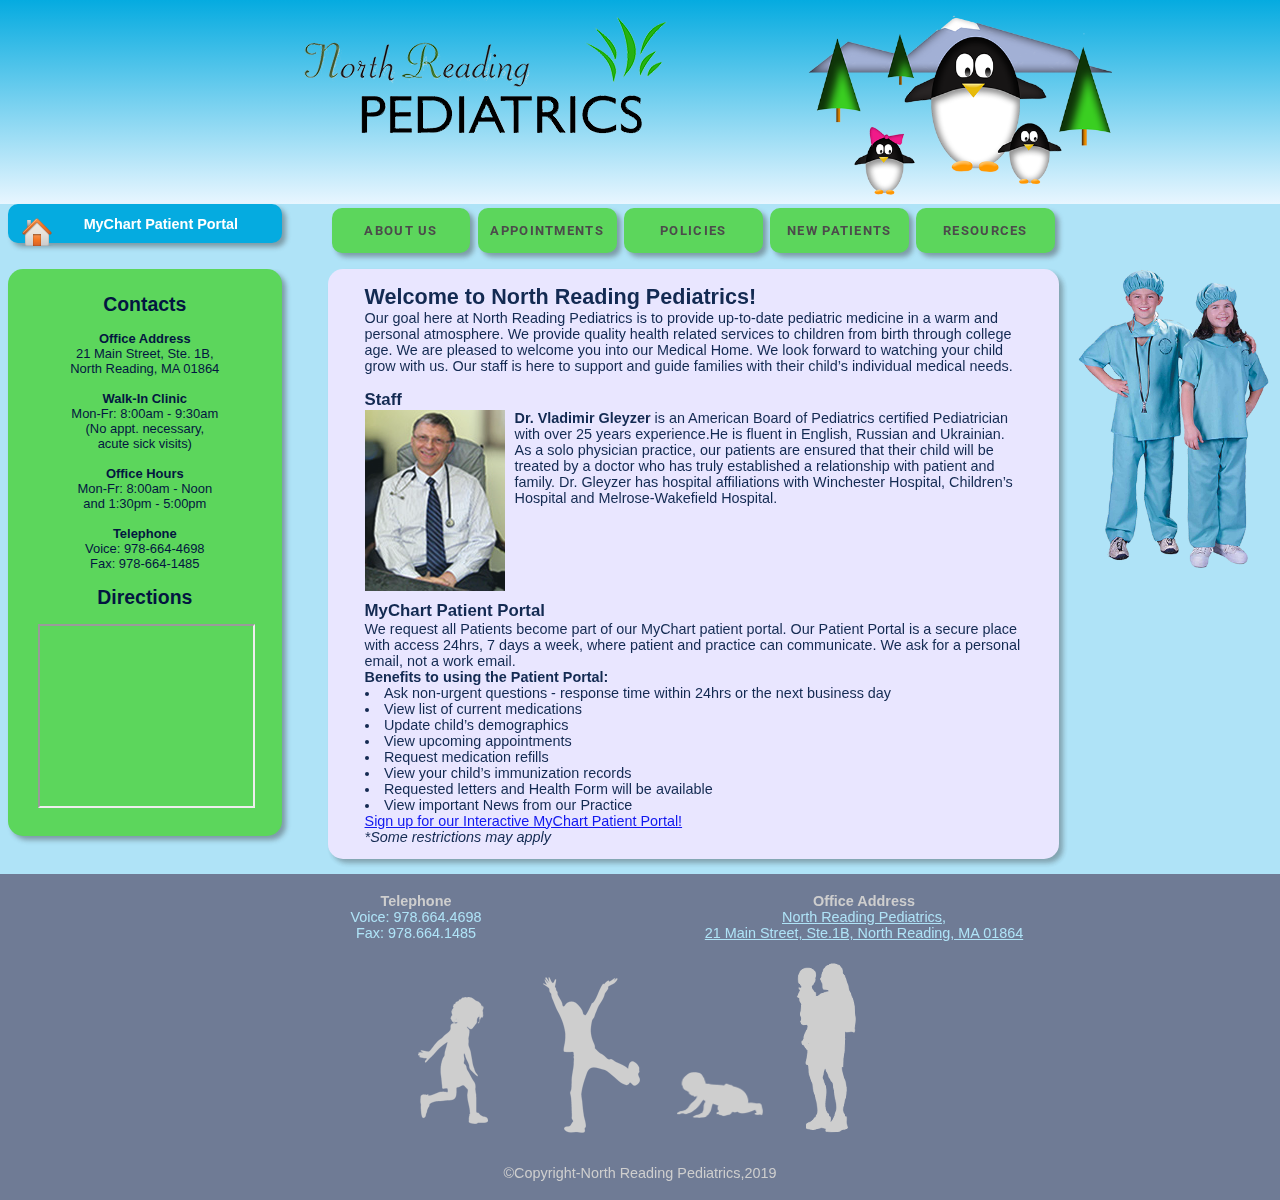
<file: PediatricsWebsite_v04.01.19/index.html>
<!DOCTYPE html>
<html>
<head>
	<meta charset="utf-8">
	<meta http-equiv="X-UA-Compatible" content="IE=edge">
	<title>Pediatrics</title>
	<meta name="viewport" content="width=device-width, initial-scale=1">
	<link rel="stylesheet" href="css/flexboxgrid.css">
	<link rel="stylesheet" href="css/style.css">
	<link rel="stylesheet" href="https://cdnjs.cloudflare.com/ajax/libs/font-awesome/4.7.0/css/font-awesome.min.css">
</head>
<body>
	<div class="container-fluid">
		<div class="row header center-xs">


			<div class="col-xs-12 col-sm-6 logo center-xs ">
				<a href="index.html">
					<img src="img/logo_new.png" alt="" class="resp-img">
				</a> <!-- при сливе на хост заменить ссылку на доменное имя сайта -->
			</div>

			<div class="col-xs-12 col-sm-3 pinguins center-xs start-sm">
				<img src="img/penguins.png" class="resp-img">
			</div>
		</div>
				
		<div class="row nav ">
		<div class=" col-xs-12 col-sm-3 col-md-3 col-lg-3 center-xs start-md" >
			<a target= "_blank" href="https://mychart.chppoc.org/nrp" class="patient-portal">
				MyChart Patient Portal
				<img src="img/diagram06.png" alt="">
			</a>
		</div>
		
        
			<!-- <a target= "_blank" href="https://mycw16.eclinicalweb.com/nrpe/jsp/100mp/login_otp.jsp" class="patient-portal-m">
				<img src="img/" alt="">
			</a> -->

			
			<nav class="col-xs-12 col-sm-9 col-md-7 navig center-xs">
				<ul>
					<li><a href="index.html" class="navig-a">About Us</a></li>
					<li><a href="appointments.html" class="navig-a">Appointments</a></li>
					<li><a href="policies.html" class="navig-a">Policies</a></li>
					<li><a href="newPatients.html" class="navig-a">New Patients</a></li>
					<li><a href="resources.html" class="navig-a">Resources</a></li>
				</ul>
			</nav>
			
		</div>
		<div class="row main">
			<div class="col-xs-12 col-sm-3 col-md-3 ">
				<div class="sidebar-info">
					<h2>Contacts</h2>
					<br>
					<p>
						<b>Office Address</b>
						<br>
						21 Main Street, Ste. 1B,
						<br>
						North Reading, MA  01864
						<br>
						<br>
						<b>Walk-In Clinic</b>
						<br>
						Mon-Fr: 8:00am - 9:30am
						<br>
						(No appt. necessary,<br> 
						acute sick visits)
						<br>								
					    <br>
						<b>Office Hours</b>
						<br>
						Mon-Fr: 8:00am - Noon
						<br>
						 and 1:30pm - 5:00pm
						<br>
						<br>
						<b>Telephone</b>
						<br>
						Voice: 978-664-4698
						<br>
						Fax: 978-664-1485
						<br>
						<br>				
					</p>
					<h2>Directions</h2>
						<br>	
					<iframe src="https://www.google.com/maps/embed?pb=!1m18!1m12!1m3!1d2938.447750553612!2d-71.11018368502565!3d42.567017979173535!2m3!1f0!2f0!3f0!3m2!1i1024!2i768!4f13.1!3m3!1m2!1s0x89e30b8d9e6a7e35%3A0xa52d7ffc8fc5c4da!2sNorth+Reading+Pediatrics%3A+Gleyzer+Vladimir+MD!5e0!3m2!1sen!2sus!4v1552264790828"
				class="resp-img"
			
			<!-- width="220" height="180"-->
					frameborder="0" style="border:0" 
					allowfullscreen></iframe>					
				</div>
			</div>
			<div class="col-xs-12 col-sm-9 col-md-7">
				<div class="main-info">
					<h2>Welcome to North Reading Pediatrics!</h2>
					
					<p >
				    Our goal here at North Reading Pediatrics is to provide up-to-date pediatric medicine in a warm and personal atmosphere.  
					We provide quality health related services to children from birth through college age. We are pleased to welcome you into our Medical Home.  
					We look forward to watching your child grow with us. Our staff is here to support and guide families with their child’s individual medical needs.
					</p>
					<br>
					<div class="staff">          
						<h3><b>Staff</b></h3> 
						<img src="img/doctor5.jpg" alt="" class="phd resp-img">          
					<p class="dr"><b>Dr. Vladimir Gleyzer</b>
						is an American Board of Pediatrics certified Pediatrician with over 25 years experience.He is fluent in English, Russian and Ukrainian.
						As a solo physician practice, our patients are ensured that their child will be treated by a doctor who has truly established a relationship with patient and family.   
					    Dr. Gleyzer has hospital affiliations with Winchester Hospital, Children’s Hospital and Melrose-Wakefield Hospital.
					</p>						
					</div>
					<div style="clear:both"></div>
					<h3>MyChart Patient Portal</h3>
				
				<p >
			We request all Patients become part of our MyChart patient portal. Our Patient Portal is a secure place with access 24hrs, 7 days a week, where patient and practice can communicate.  We ask for a personal email, not a work email.  
			<br>
			
	<h4>Benefits to using the Patient Portal:</h4>
	<ul>
<li>Ask non-urgent questions  - response time within 24hrs or the next business day</li>
<li>View list of current medications</li>
<li>Update child’s demographics</li>
<li>View upcoming appointments</li>
<li>Request medication refills</li>
<li>View your child’s immunization records</li>
<li>Requested letters and Health Form will be available</li>
<li>View important News from our Practice</li>
	<a target= "_blank" href="https://mychart.chppoc.org/nrp">
Sign up for our Interactive MyChart Patient Portal!
			</a>
<div class ="note"> *Some restrictions may apply</div></p>
</ul>

				</div>
			</div>
			
			
			<div class="col-xs-12 kids col-md-2">
				<img src="img/kids.png" alt="" class="resp-img">
			</div>
		</div>

		<div class="row footer">
			<div class="row contact-info">
			 <div class="col-xs-6 col-md-6 center-xs">
			
					<p>
						<b>Telephone</b></p>
		            	 <span class="email-info">
		            	Voice: 978.664.4698
		            	<br>
						Fax: 978.664.1485
						<br></span>
						<br>
					<p>				
			</div>
			
			<div class="col-xs-6 col-md-6 center-xs">
		   			<b>Office Address</b>
					<a href="https://goo.gl/maps/FHrcrccLYCF2" target="blank">North Reading Pediatrics,
					<br> 
					21 Main Street, Ste.1B, North Reading, MA  01864</a>
				</div>

			<!-- 
			<div class="col-xs-4 col-md-4">
		   			<b>Walk-In</b>
					<a href="https://goo.gl/maps/FHrcrccLYCF2" target="blank">21 Main St, North Reading, MA 01864</a>
				</div>
			</div>

			<!-- <div class="col-xs-12 col-md-4 end-md">
			<ul class="social">
<li class="facebook"><a href="#"><i class="fa fa-facebook-square fa-lg"></i></a></li>
<li class="twitter"><a href="#"><i class="fa fa-twitter-square fa-lg"></i></a></li>
<li class="instagram"><a href="#"><i class="fa fa-instagram fa-lg"></i></a></li>
<li class="flickr"><a href="#"><i class="fa fa-flickr fa-lg"></i></a></li>
<li class="youtube"><a href="#"><i class="fa fa-youtube-square fa-lg"></i></a></li>
<li class="linkedin"><a href="#"><i class="fa fa-linkedin-square fa-lg"></i></a></li>
            </ul>
				<!-- <div class="social">
					<a href="#">
						<img src="img/facebook.png" alt="" class="resp-img">
					</a>
					<a href="#">
						<img src="img/Linkedin.png" alt="" class="resp-img">
					</a>
					<a href="#">
						<img src="img/yelp.png" alt="" class="resp-img">
					</a>
				</div> 
			</div> -->
				
			<div class="col-xs-12  center-xs">
				<img src="img/people-ng.png" alt="" class="resp-img">
			</div>			
		
           	
</div>

  <div class="col-xs-12 copy">
				<p>&#169Copyright-North Reading Pediatrics,2019</p>
			</div>	
	</div>
</body>
</html>
</file>
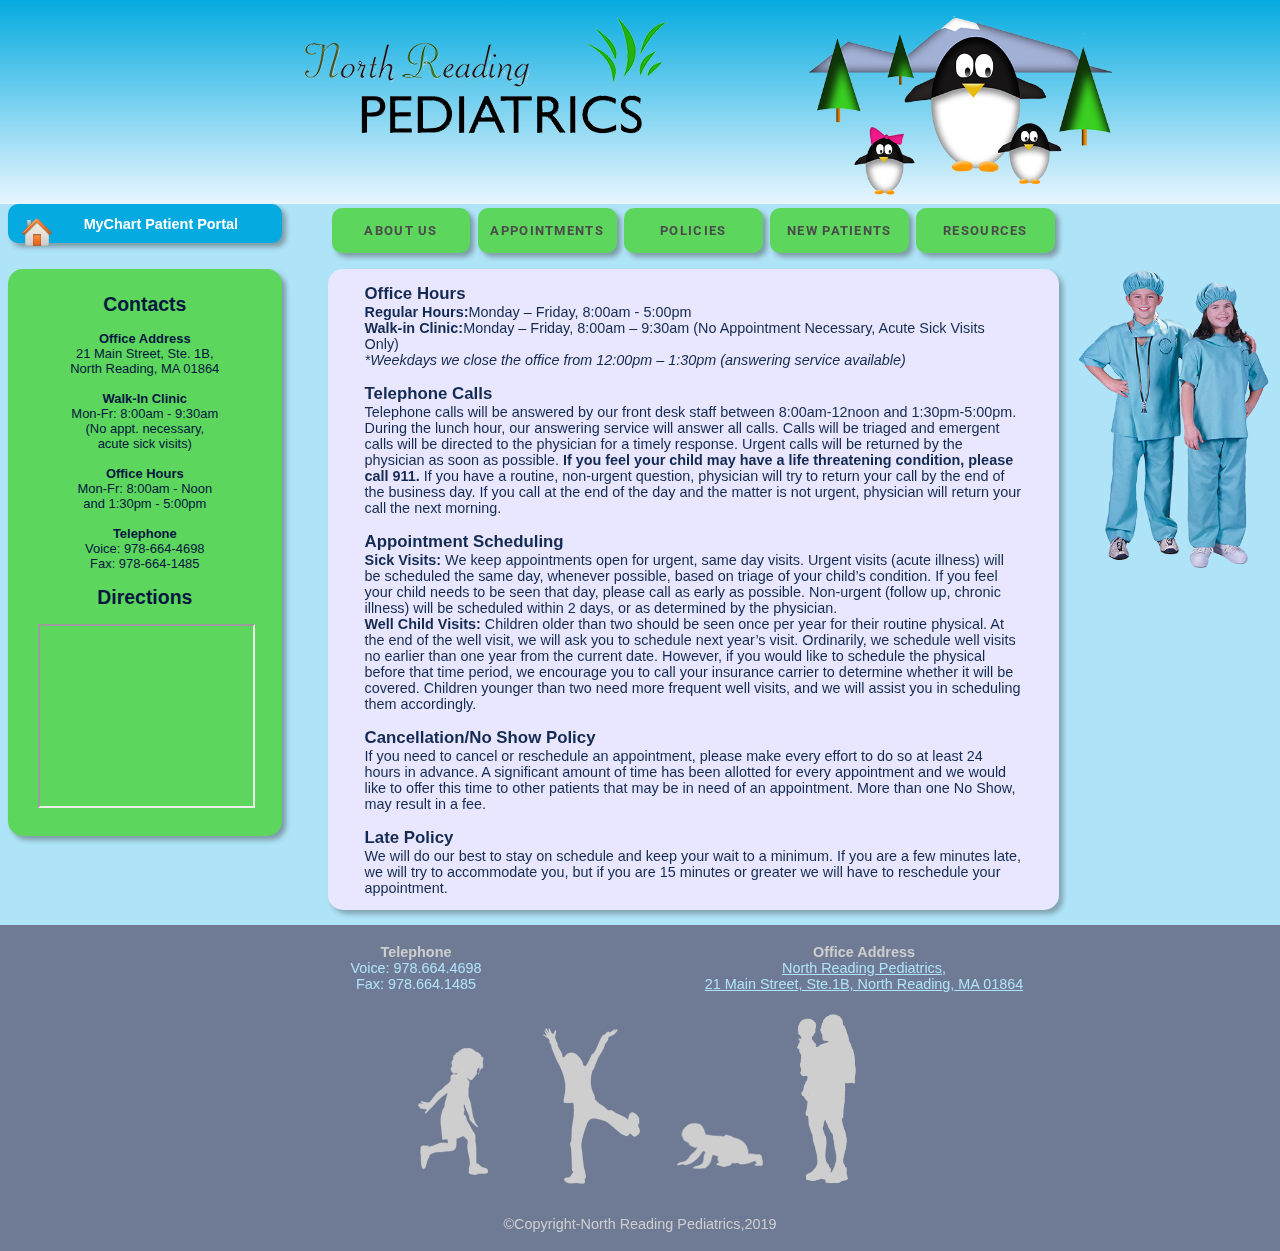
<file: PediatricsWebsite_v04.01.19/appointments.html>
<!DOCTYPE html>
<html>
<head>
	<meta charset="utf-8">
	<meta http-equiv="X-UA-Compatible" content="IE=edge">
	<title>Pediatrics</title>
	<meta name="viewport" content="width=device-width, initial-scale=1">
	<link rel="stylesheet" href="css/flexboxgrid.css">
	<link rel="stylesheet" href="css/style.css">
	<link rel="stylesheet" href="https://cdnjs.cloudflare.com/ajax/libs/font-awesome/4.7.0/css/font-awesome.min.css">
</head>
<body>
	<div class="container-fluid">
		<div class="row header center-xs">


			<div class="col-xs-12 col-sm-6 logo center-xs ">
				<a href="index.html">
					<img src="img/logo_new.png" alt="" class="resp-img">
				</a> <!-- при сливе на хост заменить ссылку на доменное имя сайта -->
			</div>

			<div class="col-xs-12 col-sm-3 pinguins center-xs start-sm">
				<img src="img/penguins.png" class="resp-img">
			</div>
		</div>
				
		<div class="row nav ">
		<div class=" col-xs-12 col-sm-3 col-md-3 col-lg-3 center-xs start-md" >
			<a target= "_blank" href="https://mychart.chppoc.org/nrp" class="patient-portal">
				MyChart Patient Portal
				<img src="img/diagram06.png" alt="">
			</a>
		</div>
		
        
			<!-- <a target= "_blank" href="https://mycw16.eclinicalweb.com/nrpe/jsp/100mp/login_otp.jsp" class="patient-portal-m">
				<img src="img/" alt="">
			</a> -->

			
			<nav class="col-xs-12 col-sm-9 col-md-7 navig center-xs">
				<ul>
					<li><a href="index.html" class="navig-a">About Us</a></li>
					<li><a href="appointments.html" class="navig-a">Appointments</a></li>
					<li><a href="policies.html" class="navig-a">Policies</a></li>
					<li><a href="newPatients.html" class="navig-a">New Patients</a></li>
					<li><a href="resources.html" class="navig-a">Resources</a></li>
				</ul>
			</nav>
			
		</div>
		<div class="row main">
			<div class="col-xs-12 col-sm-3 col-md-3 ">
				<div class="sidebar-info">
					<h2>Contacts</h2>
					<br>
					<p>
						<b>Office Address</b>
						<br>
						21 Main Street, Ste. 1B,
						<br>
						North Reading, MA  01864
						<br>
						<br>
						<b>Walk-In Clinic</b>
						<br>
						Mon-Fr: 8:00am - 9:30am
						<br>
						(No appt. necessary,<br> 
						acute sick visits)
						<br>								
					    <br>
						<b>Office Hours</b>
						<br>
						Mon-Fr: 8:00am - Noon
						<br>
						 and 1:30pm - 5:00pm
						<br>
						<br>
						<b>Telephone</b>
						<br>
						Voice: 978-664-4698
						<br>
						Fax: 978-664-1485
						<br>
						<br>				
					</p>
					<h2>Directions</h2>
						<br>	
					<iframe src="https://www.google.com/maps/embed?pb=!1m18!1m12!1m3!1d2938.447750553612!2d-71.11018368502565!3d42.567017979173535!2m3!1f0!2f0!3f0!3m2!1i1024!2i768!4f13.1!3m3!1m2!1s0x89e30b8d9e6a7e35%3A0xa52d7ffc8fc5c4da!2sNorth+Reading+Pediatrics%3A+Gleyzer+Vladimir+MD!5e0!3m2!1sen!2sus!4v1552264790828"
				class="resp-img"
			
			<!-- width="220" height="180"-->
					frameborder="0" style="border:0" 
					allowfullscreen></iframe>					
				</div>
			</div>
			<div class="col-xs-12 col-sm-9 col-md-7">
				<div class="main-info">
				<h3>Office Hours</h3>
 <p><b>Regular Hours:</b>Monday – Friday, 8:00am - 5:00pm<br>
    <b>Walk-in Clinic:</b>Monday – Friday, 8:00am – 9:30am (No Appointment Necessary, Acute Sick Visits Only)<br>
   <div class = "note"> *Weekdays we close the office from 12:00pm – 1:30pm (answering service available)</div></p><br>
<h3>Telephone Calls</h3>

Telephone calls will be answered by our front desk staff between 8:00am-12noon and 1:30pm-5:00pm.
During the lunch hour, our answering service will answer all calls.  Calls will be triaged and emergent calls will be directed to the physician for a timely response.  Urgent calls will be returned by the physician as soon as possible.  
<b>If you feel your child may have a life threatening condition, please call 911.</b>  
If you have a routine, non-urgent question, physician will try to return your call by the end of the business day.  If you call at the end of the day and the matter is not urgent, physician will return your call the next morning.<br><br>

<h3>Appointment Scheduling</h3>

<b>Sick Visits:</b>  We keep appointments open for urgent, same day visits.  Urgent visits (acute illness) will be scheduled the same day, whenever possible, based on triage of your child’s condition.  If you feel your child needs to be seen that day, please call as early as possible.  Non-urgent (follow up, chronic illness) will be scheduled within 2 days, or as determined by the physician.<br>

<b>Well Child Visits:</b>  Children older than two should be seen once per year for their routine physical.  At the end of the well visit, we will ask you to schedule next year’s visit.  Ordinarily, we schedule well visits no earlier than one year from the current date.  However, if you would like to schedule the physical before that time period, we encourage you to call your insurance carrier to determine whether it will be covered.  Children younger than two need more frequent well visits, and we will assist you in scheduling them accordingly.<br><br>

<h3>Cancellation/No Show Policy</h3>

If you need to cancel or reschedule an appointment, please make every effort to do so at least 24 hours in advance.  A significant amount of time has been allotted for every appointment and we would like to offer this time to other patients that may be in need of an appointment.  More than one No Show, may result in a fee.<br><br>

<h3>Late Policy</h3>

We will do our best to stay on schedule and keep your wait to a minimum.   If you are a few minutes late, we will try to accommodate you, but if you are 15 minutes or greater we will have to reschedule your appointment.<br>

				</div>
			</div>
			
			
			<div class="col-xs-12 kids col-md-2">
				<img src="img/kids.png" alt="" class="resp-img">
			</div>
		</div>

		<div class="row footer">
			<div class="row contact-info">
			 <div class="col-xs-6 col-md-6 center-xs">
			
					<p>
						<b>Telephone</b></p>
		            	 <span class="email-info">
		            	Voice: 978.664.4698
		            	<br>
						Fax: 978.664.1485
						<br></span>
						<br>
					<p>				
			</div>
			
			<div class="col-xs-6 col-md-6 center-xs">
		   			<b>Office Address</b>
					<a href="https://goo.gl/maps/FHrcrccLYCF2" target="blank">North Reading Pediatrics,
					<br> 
					21 Main Street, Ste.1B, North Reading, MA  01864</a>
				</div>

			<!-- 
			<div class="col-xs-4 col-md-4">
		   			<b>Walk-In</b>
					<a href="https://goo.gl/maps/FHrcrccLYCF2" target="blank">21 Main St, North Reading, MA 01864</a>
				</div>
			</div>

			<!-- <div class="col-xs-12 col-md-4 end-md">
			<ul class="social">
<li class="facebook"><a href="#"><i class="fa fa-facebook-square fa-lg"></i></a></li>
<li class="twitter"><a href="#"><i class="fa fa-twitter-square fa-lg"></i></a></li>
<li class="instagram"><a href="#"><i class="fa fa-instagram fa-lg"></i></a></li>
<li class="flickr"><a href="#"><i class="fa fa-flickr fa-lg"></i></a></li>
<li class="youtube"><a href="#"><i class="fa fa-youtube-square fa-lg"></i></a></li>
<li class="linkedin"><a href="#"><i class="fa fa-linkedin-square fa-lg"></i></a></li>
            </ul>
				<!-- <div class="social">
					<a href="#">
						<img src="img/facebook.png" alt="" class="resp-img">
					</a>
					<a href="#">
						<img src="img/Linkedin.png" alt="" class="resp-img">
					</a>
					<a href="#">
						<img src="img/yelp.png" alt="" class="resp-img">
					</a>
				</div> 
			</div> -->
				
			<div class="col-xs-12  center-xs">
				<img src="img/people-ng.png" alt="" class="resp-img">
			</div>			
		
           	
</div>

  <div class="col-xs-12 copy">
				<p>&#169Copyright-North Reading Pediatrics,2019</p>
			</div>	
	</div>
</body>
</html>
</file>
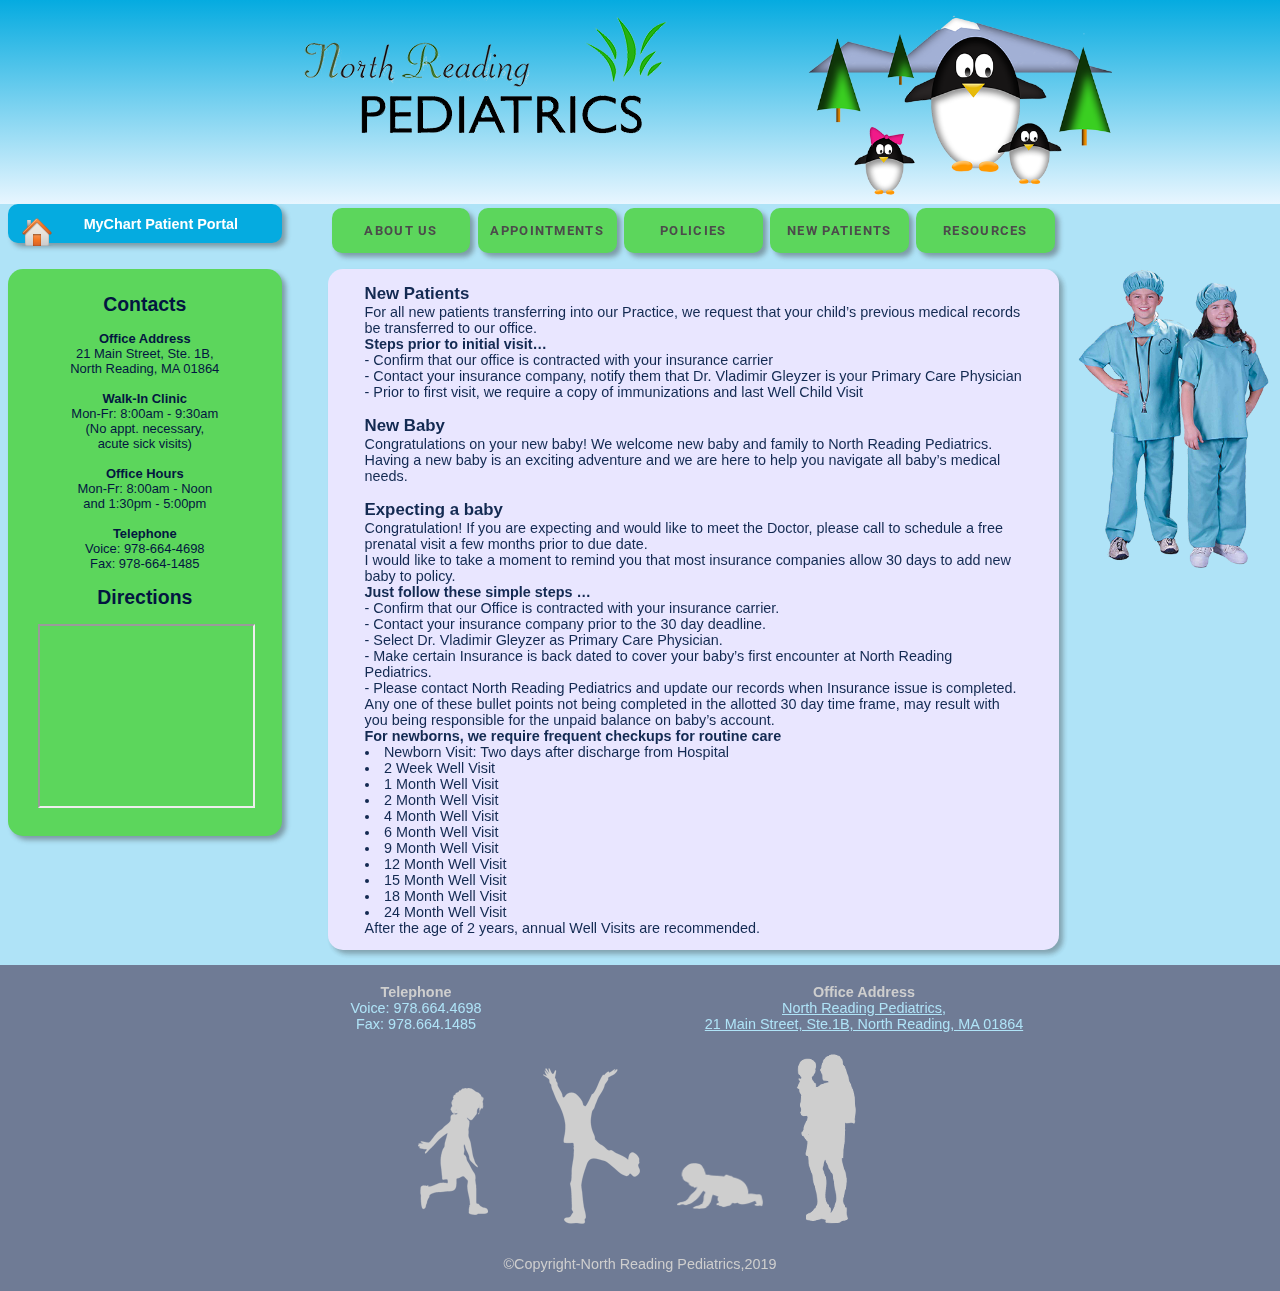
<file: PediatricsWebsite_v04.01.19/newPatients.html>
<!DOCTYPE html>
<html>
<head>
	<meta charset="utf-8">
	<meta http-equiv="X-UA-Compatible" content="IE=edge">
	<title>Pediatrics</title>
	<meta name="viewport" content="width=device-width, initial-scale=1">
	<link rel="stylesheet" href="css/flexboxgrid.css">
	<link rel="stylesheet" href="css/style.css">
	<link rel="stylesheet" href="https://cdnjs.cloudflare.com/ajax/libs/font-awesome/4.7.0/css/font-awesome.min.css">
</head>
<body>
	<div class="container-fluid">
		<div class="row header center-xs">


			<div class="col-xs-12 col-sm-6 logo center-xs ">
				<a href="index.html">
					<img src="img/logo_new.png" alt="" class="resp-img">
				</a> <!-- при сливе на хост заменить ссылку на доменное имя сайта -->
			</div>

			<div class="col-xs-12 col-sm-3 pinguins center-xs start-sm">
				<img src="img/penguins.png" class="resp-img">
			</div>
		</div>
				
		<div class="row nav ">
		<div class=" col-xs-12 col-sm-3 col-md-3 col-lg-3 center-xs start-md" >
			<a target= "_blank" href="https://mychart.chppoc.org/nrp" class="patient-portal">
				MyChart Patient Portal
				<img src="img/diagram06.png" alt="">
			</a>
		</div>
		
        
			<!-- <a target= "_blank" href="https://mycw16.eclinicalweb.com/nrpe/jsp/100mp/login_otp.jsp" class="patient-portal-m">
				<img src="img/" alt="">
			</a> -->

			
			<nav class="col-xs-12 col-sm-9 col-md-7 navig center-xs">
				<ul>
					<li><a href="index.html" class="navig-a">About Us</a></li>
					<li><a href="appointments.html" class="navig-a">Appointments</a></li>
					<li><a href="policies.html" class="navig-a">Policies</a></li>
					<li><a href="newPatients.html" class="navig-a">New Patients</a></li>
					<li><a href="resources.html" class="navig-a">Resources</a></li>
				</ul>
			</nav>
			
		</div>
		<div class="row main">
			<div class="col-xs-12 col-sm-3 col-md-3 ">
				<div class="sidebar-info">
					<h2>Contacts</h2>
					<br>
					<p>
						<b>Office Address</b>
						<br>
						21 Main Street, Ste. 1B,
						<br>
						North Reading, MA  01864
						<br>
						<br>
						<b>Walk-In Clinic</b>
						<br>
						Mon-Fr: 8:00am - 9:30am
						<br>
						(No appt. necessary,<br> 
						acute sick visits)
						<br>								
					    <br>
						<b>Office Hours</b>
						<br>
						Mon-Fr: 8:00am - Noon
						<br>
						 and 1:30pm - 5:00pm
						<br>
						<br>
						<b>Telephone</b>
						<br>
						Voice: 978-664-4698
						<br>
						Fax: 978-664-1485
						<br>
						<br>				
					</p>
					<h2>Directions</h2>
						<br>	
					<iframe src="https://www.google.com/maps/embed?pb=!1m18!1m12!1m3!1d2938.447750553612!2d-71.11018368502565!3d42.567017979173535!2m3!1f0!2f0!3f0!3m2!1i1024!2i768!4f13.1!3m3!1m2!1s0x89e30b8d9e6a7e35%3A0xa52d7ffc8fc5c4da!2sNorth+Reading+Pediatrics%3A+Gleyzer+Vladimir+MD!5e0!3m2!1sen!2sus!4v1552264790828"
				class="resp-img"
			
			<!-- width="220" height="180"-->
					frameborder="0" style="border:0" 
					allowfullscreen></iframe>					
				</div>
			</div>
			<div class="col-xs-12 col-sm-9 col-md-7">
				<div class="main-info">
<h3>New Patients</h3>
For all new patients transferring into our Practice, we request that your child’s previous medical records be transferred to our office.<br>
<h4>Steps prior to initial visit…</h4>
-	Confirm that our office is contracted with your insurance carrier<br>
-	Contact your insurance company, notify them that Dr. Vladimir Gleyzer is your Primary Care Physician<br>
-	Prior to first visit, we require a copy of immunizations and last Well Child Visit<br><br>

<h3>New Baby</h3>

Congratulations on your new baby!  We welcome new baby and family to North Reading Pediatrics.  Having a new baby is an exciting adventure and we are here to help you navigate all baby’s medical needs.<br><br>

<h3>Expecting a baby</h3>
Congratulation! If you are expecting and would like to meet the Doctor, please call to schedule a free prenatal visit a few months prior to due date.<br>
I would like to take a moment to remind you that most insurance companies allow 30 days to add new baby to policy.<br>
<h4>Just follow these simple steps …</h4>
-	Confirm that our Office is contracted with your insurance carrier.<br>
-	Contact your insurance company prior to the 30 day deadline.<br>
-	Select Dr. Vladimir Gleyzer as Primary Care Physician.<br>
-	Make certain Insurance is back dated to cover your baby’s first encounter at North Reading Pediatrics.<br>
-	Please contact North Reading Pediatrics and update our records when Insurance issue is completed.<br>
Any one of these bullet points not being completed in the allotted 30 day time frame, may result with you being responsible for the unpaid balance on baby’s account.<br>

<h4>For newborns, we require frequent checkups for routine care</h4>
<ul>
<li>Newborn Visit:   Two days after discharge from Hospital</li>
<li>2 Week Well Visit</li>
<li>1 Month Well Visit</li>
<li>2 Month Well Visit</li>
<li>4 Month Well Visit</li>
<li>6 Month Well Visit</li>
<li>9 Month Well Visit</li>
<li>12 Month Well Visit</li>
<li>15 Month Well Visit</li>
<li>18 Month Well Visit</li>
<li>24 Month Well Visit</li>
</ul>
After the age of 2 years, annual Well Visits are recommended.


				</div>
			</div>
			
			
			<div class="col-xs-12 kids col-md-2">
				<img src="img/kids.png" alt="" class="resp-img">
			</div>
		</div>

		<div class="row footer">
			<div class="row contact-info">
			 <div class="col-xs-6 col-md-6 center-xs">
			
					<p>
						<b>Telephone</b></p>
		            	 <span class="email-info">
		            	Voice: 978.664.4698
		            	<br>
						Fax: 978.664.1485
						<br></span>
						<br>
					<p>				
			</div>
			
			<div class="col-xs-6 col-md-6 center-xs">
		   			<b>Office Address</b>
					<a href="https://goo.gl/maps/FHrcrccLYCF2" target="blank">North Reading Pediatrics,
					<br> 
					21 Main Street, Ste.1B, North Reading, MA  01864</a>
				</div>

			<!-- 
			<div class="col-xs-4 col-md-4">
		   			<b>Walk-In</b>
					<a href="https://goo.gl/maps/FHrcrccLYCF2" target="blank">21 Main St, North Reading, MA 01864</a>
				</div>
			</div>

			<!-- <div class="col-xs-12 col-md-4 end-md">
			<ul class="social">
<li class="facebook"><a href="#"><i class="fa fa-facebook-square fa-lg"></i></a></li>
<li class="twitter"><a href="#"><i class="fa fa-twitter-square fa-lg"></i></a></li>
<li class="instagram"><a href="#"><i class="fa fa-instagram fa-lg"></i></a></li>
<li class="flickr"><a href="#"><i class="fa fa-flickr fa-lg"></i></a></li>
<li class="youtube"><a href="#"><i class="fa fa-youtube-square fa-lg"></i></a></li>
<li class="linkedin"><a href="#"><i class="fa fa-linkedin-square fa-lg"></i></a></li>
            </ul>
				<!-- <div class="social">
					<a href="#">
						<img src="img/facebook.png" alt="" class="resp-img">
					</a>
					<a href="#">
						<img src="img/Linkedin.png" alt="" class="resp-img">
					</a>
					<a href="#">
						<img src="img/yelp.png" alt="" class="resp-img">
					</a>
				</div> 
			</div> -->
				
			<div class="col-xs-12  center-xs">
				<img src="img/people-ng.png" alt="" class="resp-img">
			</div>			
		
           	
</div>

  <div class="col-xs-12 copy">
				<p>&#169Copyright-North Reading Pediatrics,2019</p>
			</div>	
	</div>
</body>
</html>
</file>
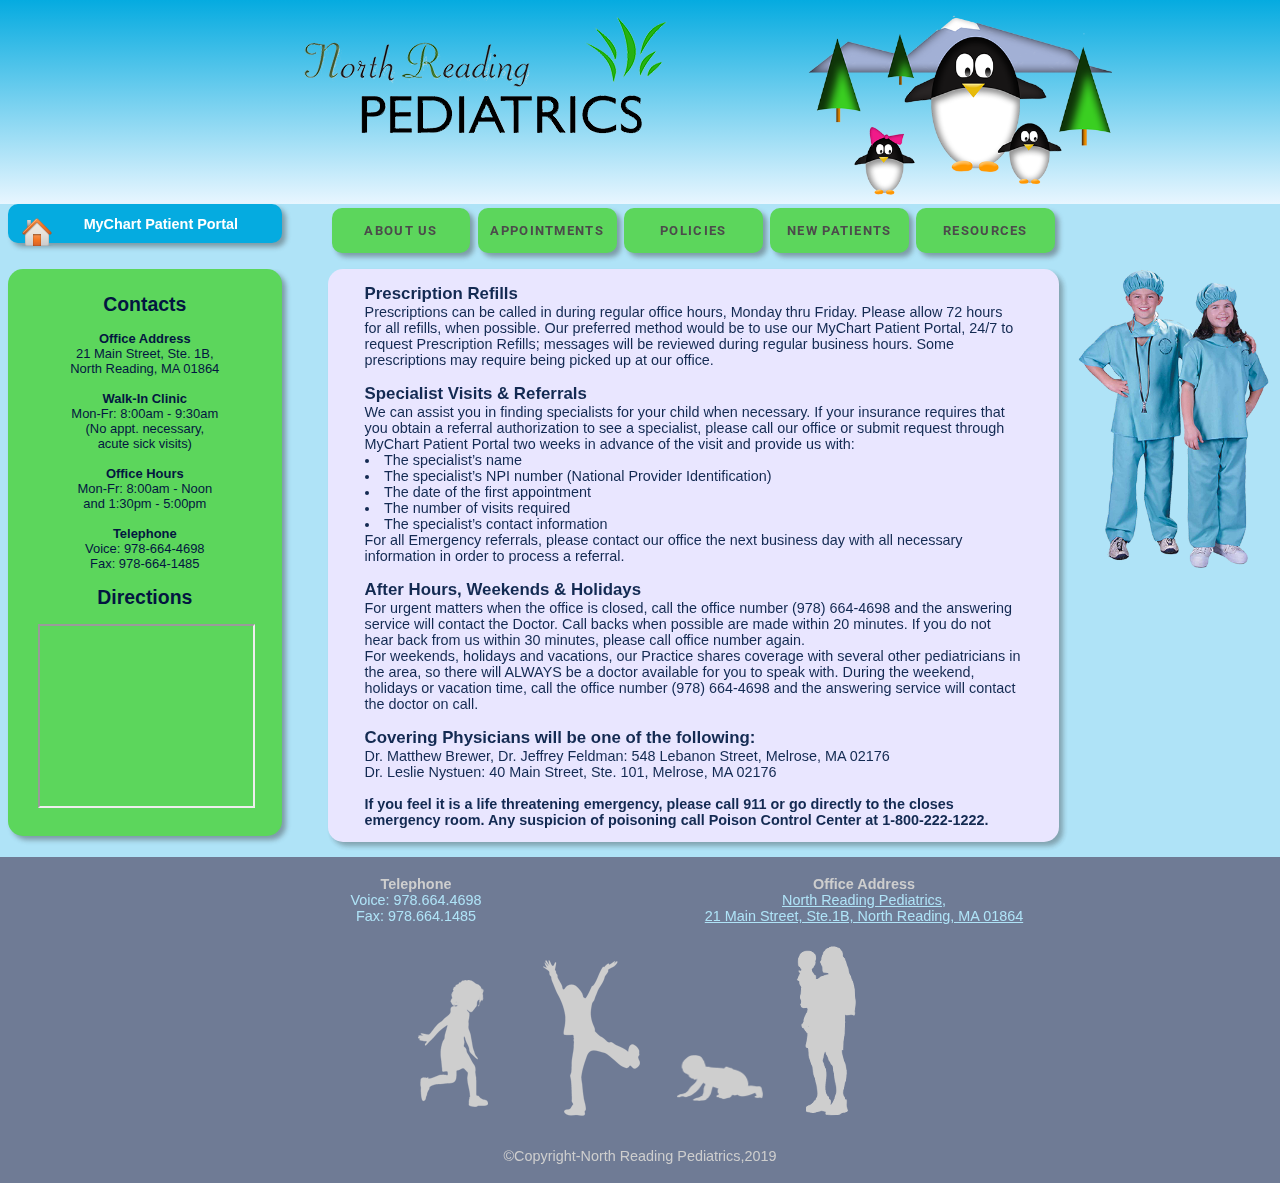
<file: PediatricsWebsite_v04.01.19/policies.html>
<!DOCTYPE html>
<html>
<head>
	<meta charset="utf-8">
	<meta http-equiv="X-UA-Compatible" content="IE=edge">
	<title>Pediatrics</title>
	<meta name="viewport" content="width=device-width, initial-scale=1">
	<link rel="stylesheet" href="css/flexboxgrid.css">
	<link rel="stylesheet" href="css/style.css">
	<link rel="stylesheet" href="https://cdnjs.cloudflare.com/ajax/libs/font-awesome/4.7.0/css/font-awesome.min.css">
</head>
<body>
	<div class="container-fluid">
		<div class="row header center-xs">


			<div class="col-xs-12 col-sm-6 logo center-xs ">
				<a href="index.html">
					<img src="img/logo_new.png" alt="" class="resp-img">
				</a> <!-- при сливе на хост заменить ссылку на доменное имя сайта -->
			</div>

			<div class="col-xs-12 col-sm-3 pinguins center-xs start-sm">
				<img src="img/penguins.png" class="resp-img">
			</div>
		</div>
				
		<div class="row nav ">
		<div class=" col-xs-12 col-sm-3 col-md-3 col-lg-3 center-xs start-md" >
			<a target= "_blank" href="https://mychart.chppoc.org/nrp" class="patient-portal">
				MyChart Patient Portal
				<img src="img/diagram06.png" alt="">
			</a>
		</div>
		
        
			<!-- <a target= "_blank" href="https://mycw16.eclinicalweb.com/nrpe/jsp/100mp/login_otp.jsp" class="patient-portal-m">
				<img src="img/" alt="">
			</a> -->

			
			<nav class="col-xs-12 col-sm-9 col-md-7 navig center-xs">
				<ul>
					<li><a href="index.html" class="navig-a">About Us</a></li>
					<li><a href="appointments.html" class="navig-a">Appointments</a></li>
					<li><a href="policies.html" class="navig-a">Policies</a></li>
					<li><a href="newPatients.html" class="navig-a">New Patients</a></li>
					<li><a href="resources.html" class="navig-a">Resources</a></li>
				</ul>
			</nav>
			
		</div>
		<div class="row main">
			<div class="col-xs-12 col-sm-3 col-md-3 ">
				<div class="sidebar-info">
					<h2>Contacts</h2>
					<br>
					<p>
						<b>Office Address</b>
						<br>
						21 Main Street, Ste. 1B,
						<br>
						North Reading, MA  01864
						<br>
						<br>
						<b>Walk-In Clinic</b>
						<br>
						Mon-Fr: 8:00am - 9:30am
						<br>
						(No appt. necessary,<br> 
						acute sick visits)
						<br>								
					    <br>
						<b>Office Hours</b>
						<br>
						Mon-Fr: 8:00am - Noon
						<br>
						 and 1:30pm - 5:00pm
						<br>
						<br>
						<b>Telephone</b>
						<br>
						Voice: 978-664-4698
						<br>
						Fax: 978-664-1485
						<br>
						<br>				
					</p>
					<h2>Directions</h2>
						<br>	
					<iframe src="https://www.google.com/maps/embed?pb=!1m18!1m12!1m3!1d2938.447750553612!2d-71.11018368502565!3d42.567017979173535!2m3!1f0!2f0!3f0!3m2!1i1024!2i768!4f13.1!3m3!1m2!1s0x89e30b8d9e6a7e35%3A0xa52d7ffc8fc5c4da!2sNorth+Reading+Pediatrics%3A+Gleyzer+Vladimir+MD!5e0!3m2!1sen!2sus!4v1552264790828"
				class="resp-img"
			
			<!-- width="220" height="180"-->
					frameborder="0" style="border:0" 
					allowfullscreen></iframe>					
				</div>
			</div>
			<div class="col-xs-12 col-sm-9 col-md-7">
				<div class="main-info">
				<h3>Prescription Refills</h3>

Prescriptions can be called in during regular office hours, Monday thru Friday.  Please allow 72 hours for all refills, when possible. Our preferred method would be to use our MyChart Patient Portal, 24/7 to request Prescription Refills; messages will be reviewed during regular business hours.  Some prescriptions may require being picked up at our office.<br><br>

<h3>Specialist Visits & Referrals</h3>

We can assist you in finding specialists for your child when necessary.  If your insurance requires that you obtain a referral authorization to see a specialist, please call our office or submit request through MyChart Patient Portal two weeks in advance of the visit and provide us with:
<ul>
<li>The specialist’s name</li>
<li>The specialist’s NPI number (National Provider Identification)</li>
<li>The date of the first appointment</li>
<li>The number of visits required</li>
<li>The specialist’s contact information</li>
</ul>
For all Emergency referrals, please contact our office the next business day with all necessary information in order to process a referral.<br><br>


<h3>After Hours, Weekends & Holidays</h3>

For urgent matters when the office is closed, call the office number (978) 664-4698 and the answering service will contact the Doctor.  Call backs when possible are made within 20 minutes.  If you do not hear back from us within 30 minutes, please call office number again.<br>

For weekends, holidays and vacations, our Practice shares coverage with several other pediatricians in the area, so there will ALWAYS be a doctor available for you to speak with.  During the weekend, holidays or vacation time, call the office number (978) 664-4698 and the answering service will contact the doctor on call.<br><br>

<h3>Covering Physicians will be one of the following:</h3>
Dr. Matthew Brewer, Dr. Jeffrey Feldman: 548 Lebanon Street, Melrose, MA 02176<br>
Dr. Leslie Nystuen: 40 Main Street, Ste. 101, Melrose, MA 02176<br><br>
<b>If you feel it is a life threatening emergency, please call 911 or go directly to the closes emergency room.  Any suspicion of poisoning call Poison Control Center at 1-800-222-1222.</b>


				</div>
			</div>
			
			<div class="col-xs-12 kids col-md-2">
				<img src="img/kids.png" alt="" class="resp-img">
			</div>
		</div>

		<div class="row footer">
			<div class="row contact-info">
			 <div class="col-xs-6 col-md-6 center-xs">
			
					<p>
						<b>Telephone</b></p>
		            	 <span class="email-info">
		            	Voice: 978.664.4698
		            	<br>
						Fax: 978.664.1485
						<br></span>
						<br>
					<p>				
			</div>
			
			<div class="col-xs-6 col-md-6 center-xs">
		   			<b>Office Address</b>
					<a href="https://goo.gl/maps/FHrcrccLYCF2" target="blank">North Reading Pediatrics,
					<br> 
					21 Main Street, Ste.1B, North Reading, MA  01864</a>
				</div>

			<!-- 
			<div class="col-xs-4 col-md-4">
		   			<b>Walk-In</b>
					<a href="https://goo.gl/maps/FHrcrccLYCF2" target="blank">21 Main St, North Reading, MA 01864</a>
				</div>
			</div>

			<!-- <div class="col-xs-12 col-md-4 end-md">
			<ul class="social">
<li class="facebook"><a href="#"><i class="fa fa-facebook-square fa-lg"></i></a></li>
<li class="twitter"><a href="#"><i class="fa fa-twitter-square fa-lg"></i></a></li>
<li class="instagram"><a href="#"><i class="fa fa-instagram fa-lg"></i></a></li>
<li class="flickr"><a href="#"><i class="fa fa-flickr fa-lg"></i></a></li>
<li class="youtube"><a href="#"><i class="fa fa-youtube-square fa-lg"></i></a></li>
<li class="linkedin"><a href="#"><i class="fa fa-linkedin-square fa-lg"></i></a></li>
            </ul>
				<!-- <div class="social">
					<a href="#">
						<img src="img/facebook.png" alt="" class="resp-img">
					</a>
					<a href="#">
						<img src="img/Linkedin.png" alt="" class="resp-img">
					</a>
					<a href="#">
						<img src="img/yelp.png" alt="" class="resp-img">
					</a>
				</div> 
			</div> -->
				
			<div class="col-xs-12  center-xs">
				<img src="img/people-ng.png" alt="" class="resp-img">
			</div>			
		
           	
</div>

  <div class="col-xs-12 copy">
				<p>&#169Copyright-North Reading Pediatrics,2019</p>
			</div>	
	</div>
</body>
</html>
</file>
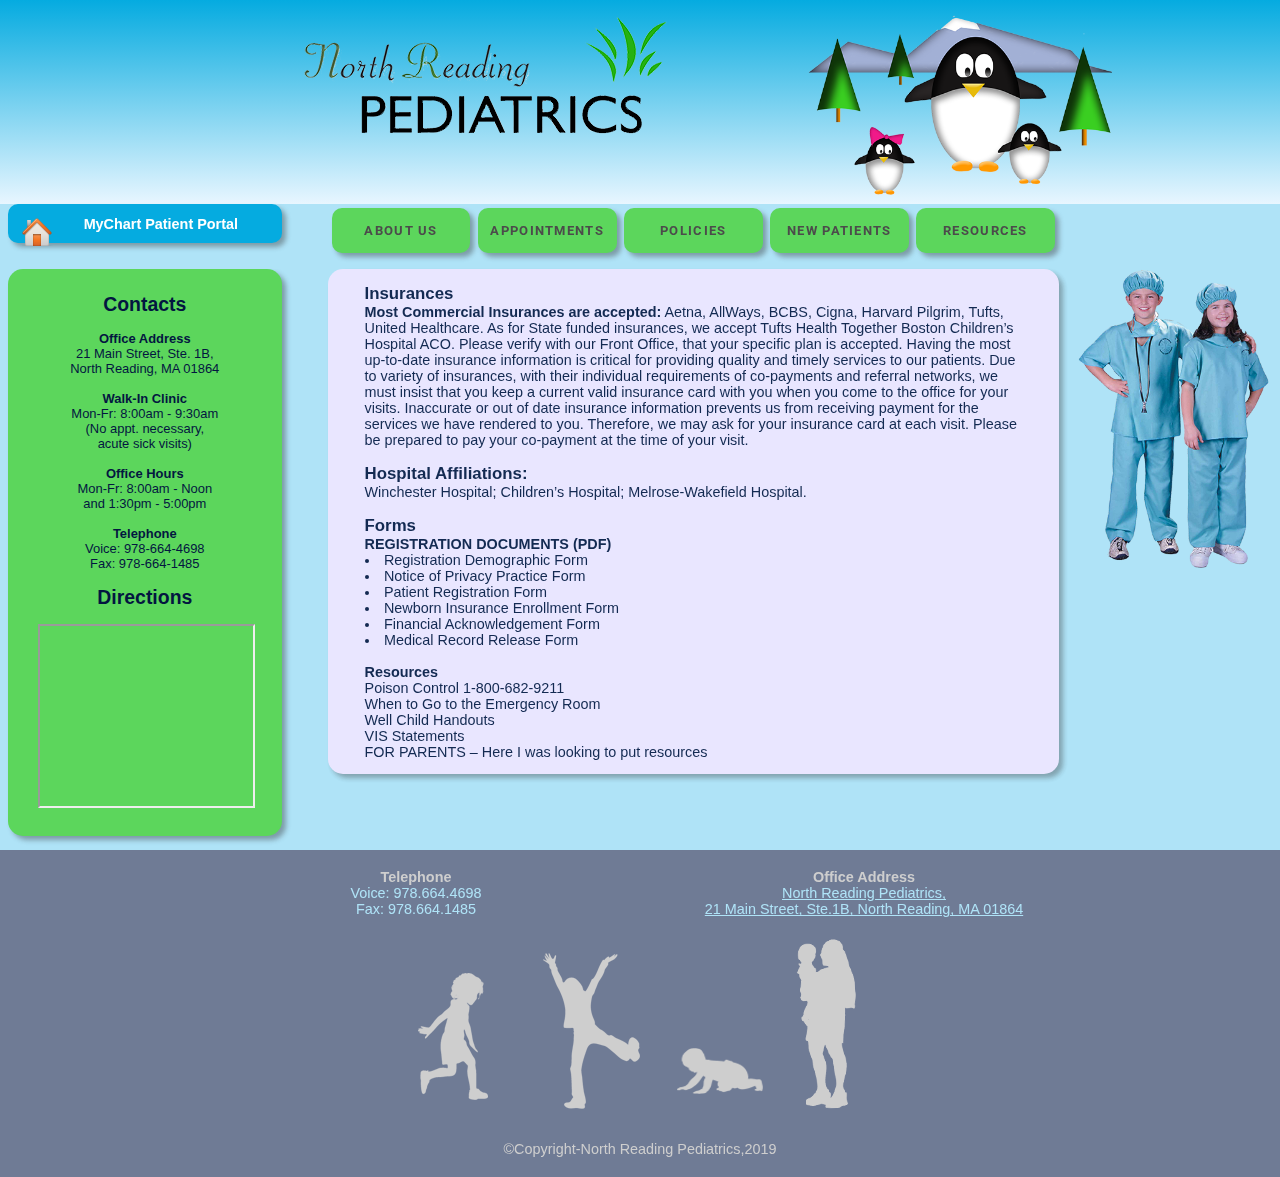
<file: PediatricsWebsite_v04.01.19/resources.html>
<!DOCTYPE html>
<html>
<head>
	<meta charset="utf-8">
	<meta http-equiv="X-UA-Compatible" content="IE=edge">
	<title>Pediatrics</title>
	<meta name="viewport" content="width=device-width, initial-scale=1">
	<link rel="stylesheet" href="css/flexboxgrid.css">
	<link rel="stylesheet" href="css/style.css">
	<link rel="stylesheet" href="https://cdnjs.cloudflare.com/ajax/libs/font-awesome/4.7.0/css/font-awesome.min.css">
</head>
<body>
	<div class="container-fluid">
		<div class="row header center-xs">


			<div class="col-xs-12 col-sm-6 logo center-xs ">
				<a href="index.html">
					<img src="img/logo_new.png" alt="" class="resp-img">
				</a> <!-- при сливе на хост заменить ссылку на доменное имя сайта -->
			</div>

			<div class="col-xs-12 col-sm-3 pinguins center-xs start-sm">
				<img src="img/penguins.png" class="resp-img">
			</div>
		</div>
				
		<div class="row nav ">
		<div class=" col-xs-12 col-sm-3 col-md-3 col-lg-3 center-xs start-md" >
			<a target= "_blank" href="https://mychart.chppoc.org/nrp" class="patient-portal">
				MyChart Patient Portal
				<img src="img/diagram06.png" alt="">
			</a>
		</div>
		
        
			<!-- <a target= "_blank" href="https://mycw16.eclinicalweb.com/nrpe/jsp/100mp/login_otp.jsp" class="patient-portal-m">
				<img src="img/" alt="">
			</a> -->

			
			<nav class="col-xs-12 col-sm-9 col-md-7 navig center-xs">
				<ul>
				<li><a href="index.html" class="navig-a">About Us</a></li>
					<li><a href="appointments.html" class="navig-a">Appointments</a></li>
					<li><a href="policies.html" class="navig-a">Policies</a></li>
					<li><a href="newPatients.html" class="navig-a">New Patients</a></li>
					<li><a href="resources.html" class="navig-a">Resources</a></li>
				</ul>
			</nav>
			
		</div>
		<div class="row main">
			<div class="col-xs-12 col-sm-3 col-md-3 ">
				<div class="sidebar-info">
					<h2>Contacts</h2>
					<br>
					<p>
						<b>Office Address</b>
						<br>
						21 Main Street, Ste. 1B,
						<br>
						North Reading, MA  01864
						<br>
						<br>
						<b>Walk-In Clinic</b>
						<br>
						Mon-Fr: 8:00am - 9:30am
						<br>
						(No appt. necessary,<br> 
						acute sick visits)
						<br>								
					    <br>
						<b>Office Hours</b>
						<br>
						Mon-Fr: 8:00am - Noon
						<br>
						 and 1:30pm - 5:00pm
						<br>
						<br>
						<b>Telephone</b>
						<br>
						Voice: 978-664-4698
						<br>
						Fax: 978-664-1485
						<br>
						<br>				
					</p>
					<h2>Directions</h2>
						<br>	
					<iframe src="https://www.google.com/maps/embed?pb=!1m18!1m12!1m3!1d2938.447750553612!2d-71.11018368502565!3d42.567017979173535!2m3!1f0!2f0!3f0!3m2!1i1024!2i768!4f13.1!3m3!1m2!1s0x89e30b8d9e6a7e35%3A0xa52d7ffc8fc5c4da!2sNorth+Reading+Pediatrics%3A+Gleyzer+Vladimir+MD!5e0!3m2!1sen!2sus!4v1552264790828"
				class="resp-img"
			
			<!-- width="220" height="180"-->
					frameborder="0" style="border:0" 
					allowfullscreen></iframe>					
				</div>
			</div>
			<div class="col-xs-12 col-sm-9 col-md-7">
				<div class="main-info">
					<h3>Insurances</h3>
<b>Most Commercial Insurances are accepted:</b> Aetna, AllWays, BCBS, Cigna, Harvard Pilgrim, Tufts, United Healthcare.       
As for State funded insurances, we accept Tufts Health Together Boston Children’s Hospital ACO.  Please verify with our Front Office, that your specific plan is accepted.  Having the most up-to-date insurance information is critical for providing quality and timely services to our patients.  
Due to variety of insurances, with their individual requirements of co-payments and referral networks, we must insist that you keep a current valid insurance card with you when you come to the office for your visits.  Inaccurate or out of date insurance information prevents us from receiving payment for the services we have rendered to you.  Therefore, we may ask for your insurance card at each visit.  
Please be prepared to pay your co-payment at the time of your visit.<br><br>
<h3>Hospital Affiliations:</h3>
Winchester Hospital; Children’s Hospital; Melrose-Wakefield Hospital.<br><br>
<h3>Forms</h3>

<h4>REGISTRATION DOCUMENTS (PDF)  </h4>
<ul>
<li>Registration Demographic Form</li>
<li>Notice of Privacy Practice Form</li>
<li>Patient Registration Form</li>
<li>Newborn Insurance Enrollment Form</li>
<li>Financial Acknowledgement Form</li>
<li>Medical Record Release Form</li>
</ul>
<br>
<h4>Resources</h4>
Poison Control 1-800-682-9211<br>
When to Go to the Emergency Room<br>
Well Child Handouts<br>
VIS Statements<br>
FOR PARENTS – Here I was looking to put resources<br>
				</div>
			</div>
			
			
			<div class="col-xs-12 kids col-md-2">
				<img src="img/kids.png" alt="" class="resp-img">
			</div>
		</div>

		<div class="row footer">
			<div class="row contact-info">
			 <div class="col-xs-6 col-md-6 center-xs">
			
					<p>
						<b>Telephone</b></p>
		            	 <span class="email-info">
		            	Voice: 978.664.4698
		            	<br>
						Fax: 978.664.1485
						<br></span>
						<br>
					<p>				
			</div>
			
			<div class="col-xs-6 col-md-6 center-xs">
		   			<b>Office Address</b>
					<a href="https://goo.gl/maps/FHrcrccLYCF2" target="blank">North Reading Pediatrics,
					<br> 
					21 Main Street, Ste.1B, North Reading, MA  01864</a>
				</div>

			<!-- 
			<div class="col-xs-4 col-md-4">
		   			<b>Walk-In</b>
					<a href="https://goo.gl/maps/FHrcrccLYCF2" target="blank">21 Main St, North Reading, MA 01864</a>
				</div>
			</div>

			<!-- <div class="col-xs-12 col-md-4 end-md">
			<ul class="social">
<li class="facebook"><a href="#"><i class="fa fa-facebook-square fa-lg"></i></a></li>
<li class="twitter"><a href="#"><i class="fa fa-twitter-square fa-lg"></i></a></li>
<li class="instagram"><a href="#"><i class="fa fa-instagram fa-lg"></i></a></li>
<li class="flickr"><a href="#"><i class="fa fa-flickr fa-lg"></i></a></li>
<li class="youtube"><a href="#"><i class="fa fa-youtube-square fa-lg"></i></a></li>
<li class="linkedin"><a href="#"><i class="fa fa-linkedin-square fa-lg"></i></a></li>
            </ul>
				<!-- <div class="social">
					<a href="#">
						<img src="img/facebook.png" alt="" class="resp-img">
					</a>
					<a href="#">
						<img src="img/Linkedin.png" alt="" class="resp-img">
					</a>
					<a href="#">
						<img src="img/yelp.png" alt="" class="resp-img">
					</a>
				</div> 
			</div> -->
				
			<div class="col-xs-12  center-xs">
				<img src="img/people-ng.png" alt="" class="resp-img">
			</div>			
		
           	
</div>

  <div class="col-xs-12 copy">
				<p>&#169Copyright-North Reading Pediatrics,2019</p>
			</div>	
	</div>
</body>
</html>
</file>
<file: PediatricsWebsite_v04.01.19/css/flexboxgrid.css>
.container-fluid,
.container {
  margin-right: auto;
  margin-left: auto;
}

.container-fluid {
 /* padding-right: 2rem;
  padding-left: 2rem;*/
}

.row {
  box-sizing: border-box;
  display: -webkit-box;
  display: -ms-flexbox;
  display: flex;
  -webkit-box-flex: 0;
  -ms-flex: 0 1 auto;
  flex: 0 1 auto;
  -webkit-box-orient: horizontal;
  -webkit-box-direction: normal;
  -ms-flex-direction: row;
  flex-direction: row;
  -ms-flex-wrap: wrap;
  flex-wrap: wrap;
  /*margin-right: -0.5rem;
  margin-left: -0.5rem;*/
}

.row.reverse {
  -webkit-box-orient: horizontal;
  -webkit-box-direction: reverse;
  -ms-flex-direction: row-reverse;
  flex-direction: row-reverse;
}

.col.reverse {
  -webkit-box-orient: vertical;
  -webkit-box-direction: reverse;
  -ms-flex-direction: column-reverse;
  flex-direction: column-reverse;
}

.col-xs,
.col-xs-1,
.col-xs-2,
.col-xs-3,
.col-xs-4,
.col-xs-5,
.col-xs-6,
.col-xs-7,
.col-xs-8,
.col-xs-9,
.col-xs-10,
.col-xs-11,
.col-xs-12,
.col-xs-offset-0,
.col-xs-offset-1,
.col-xs-offset-2,
.col-xs-offset-3,
.col-xs-offset-4,
.col-xs-offset-5,
.col-xs-offset-6,
.col-xs-offset-7,
.col-xs-offset-8,
.col-xs-offset-9,
.col-xs-offset-10,
.col-xs-offset-11,
.col-xs-offset-12 {
  box-sizing: border-box;
  -webkit-box-flex: 0;
  -ms-flex: 0 0 auto;
  flex: 0 0 auto;
  padding-right: 0.5rem;
  padding-left: 0.5rem;
}

.col-xs {
  -webkit-box-flex: 1;
  -ms-flex-positive: 1;
  flex-grow: 1;
  -ms-flex-preferred-size: 0;
  flex-basis: 0;
  max-width: 100%;
}

.col-xs-1 {
  -ms-flex-preferred-size: 8.33333333%;
  flex-basis: 8.33333333%;
  max-width: 8.33333333%;
}

.col-xs-2 {
  -ms-flex-preferred-size: 16.66666667%;
  flex-basis: 16.66666667%;
  max-width: 16.66666667%;
}

.col-xs-3 {
  -ms-flex-preferred-size: 25%;
  flex-basis: 25%;
  max-width: 25%;
}

.col-xs-4 {
  -ms-flex-preferred-size: 33.33333333%;
  flex-basis: 33.33333333%;
  max-width: 33.33333333%;
}

.col-xs-5 {
  -ms-flex-preferred-size: 41.66666667%;
  flex-basis: 41.66666667%;
  max-width: 41.66666667%;
}

.col-xs-6 {
  -ms-flex-preferred-size: 50%;
  flex-basis: 50%;
  max-width: 50%;
}

.col-xs-7 {
  -ms-flex-preferred-size: 58.33333333%;
  flex-basis: 58.33333333%;
  max-width: 58.33333333%;
}

.col-xs-8 {
  -ms-flex-preferred-size: 66.66666667%;
  flex-basis: 66.66666667%;
  max-width: 66.66666667%;
}

.col-xs-9 {
  -ms-flex-preferred-size: 75%;
  flex-basis: 75%;
  max-width: 75%;
}

.col-xs-10 {
  -ms-flex-preferred-size: 83.33333333%;
  flex-basis: 83.33333333%;
  max-width: 83.33333333%;
}

.col-xs-11 {
  -ms-flex-preferred-size: 91.66666667%;
  flex-basis: 91.66666667%;
  max-width: 91.66666667%;
}

.col-xs-12 {
  -ms-flex-preferred-size: 100%;
  flex-basis: 100%;
  max-width: 100%;
}

.col-xs-offset-0 {
  margin-left: 0;
}

.col-xs-offset-1 {
  margin-left: 8.33333333%;
}

.col-xs-offset-2 {
  margin-left: 16.66666667%;
}

.col-xs-offset-3 {
  margin-left: 25%;
}

.col-xs-offset-4 {
  margin-left: 33.33333333%;
}

.col-xs-offset-5 {
  margin-left: 41.66666667%;
}

.col-xs-offset-6 {
  margin-left: 50%;
}

.col-xs-offset-7 {
  margin-left: 58.33333333%;
}

.col-xs-offset-8 {
  margin-left: 66.66666667%;
}

.col-xs-offset-9 {
  margin-left: 75%;
}

.col-xs-offset-10 {
  margin-left: 83.33333333%;
}

.col-xs-offset-11 {
  margin-left: 91.66666667%;
}

.start-xs {
  -webkit-box-pack: start;
  -ms-flex-pack: start;
  justify-content: flex-start;
  text-align: start;
}

.center-xs {
  -webkit-box-pack: center;
  -ms-flex-pack: center;
  justify-content: center;
  text-align: center;
}

.end-xs {
  -webkit-box-pack: end;
  -ms-flex-pack: end;
  justify-content: flex-end;
  text-align: end;
}

.top-xs {
  -webkit-box-align: start;
  -ms-flex-align: start;
  align-items: flex-start;
}

.middle-xs {
  -webkit-box-align: center;
  -ms-flex-align: center;
  align-items: center;
}

.bottom-xs {
  -webkit-box-align: end;
  -ms-flex-align: end;
  align-items: flex-end;
}

.around-xs {
  -ms-flex-pack: distribute;
  justify-content: space-around;
}

.between-xs {
  -webkit-box-pack: justify;
  -ms-flex-pack: justify;
  justify-content: space-between;
}

.first-xs {
  -webkit-box-ordinal-group: 0;
  -ms-flex-order: -1;
  order: -1;
}

.last-xs {
  -webkit-box-ordinal-group: 2;
  -ms-flex-order: 1;
  order: 1;
}

@media only screen and (min-width: 48em) {
  .container {
    width: 49rem;
  }

  .col-sm,
  .col-sm-1,
  .col-sm-2,
  .col-sm-3,
  .col-sm-4,
  .col-sm-5,
  .col-sm-6,
  .col-sm-7,
  .col-sm-8,
  .col-sm-9,
  .col-sm-10,
  .col-sm-11,
  .col-sm-12,
  .col-sm-offset-0,
  .col-sm-offset-1,
  .col-sm-offset-2,
  .col-sm-offset-3,
  .col-sm-offset-4,
  .col-sm-offset-5,
  .col-sm-offset-6,
  .col-sm-offset-7,
  .col-sm-offset-8,
  .col-sm-offset-9,
  .col-sm-offset-10,
  .col-sm-offset-11,
  .col-sm-offset-12 {
    box-sizing: border-box;
    -webkit-box-flex: 0;
    -ms-flex: 0 0 auto;
    flex: 0 0 auto;
    padding-right: 0.5rem;
    padding-left: 0.5rem;
  }

  .col-sm {
    -webkit-box-flex: 1;
    -ms-flex-positive: 1;
    flex-grow: 1;
    -ms-flex-preferred-size: 0;
    flex-basis: 0;
    max-width: 100%;
  }

  .col-sm-1 {
    -ms-flex-preferred-size: 8.33333333%;
    flex-basis: 8.33333333%;
    max-width: 8.33333333%;
  }

  .col-sm-2 {
    -ms-flex-preferred-size: 16.66666667%;
    flex-basis: 16.66666667%;
    max-width: 16.66666667%;
  }

  .col-sm-3 {
    -ms-flex-preferred-size: 25%;
    flex-basis: 25%;
    max-width: 25%;
  }

  .col-sm-4 {
    -ms-flex-preferred-size: 33.33333333%;
    flex-basis: 33.33333333%;
    max-width: 33.33333333%;
  }

  .col-sm-5 {
    -ms-flex-preferred-size: 41.66666667%;
    flex-basis: 41.66666667%;
    max-width: 41.66666667%;
  }

  .col-sm-6 {
    -ms-flex-preferred-size: 50%;
    flex-basis: 50%;
    max-width: 50%;
  }

  .col-sm-7 {
    -ms-flex-preferred-size: 58.33333333%;
    flex-basis: 58.33333333%;
    max-width: 58.33333333%;
  }

  .col-sm-8 {
    -ms-flex-preferred-size: 66.66666667%;
    flex-basis: 66.66666667%;
    max-width: 66.66666667%;
  }

  .col-sm-9 {
    -ms-flex-preferred-size: 75%;
    flex-basis: 75%;
    max-width: 75%;
  }

  .col-sm-10 {
    -ms-flex-preferred-size: 83.33333333%;
    flex-basis: 83.33333333%;
    max-width: 83.33333333%;
  }

  .col-sm-11 {
    -ms-flex-preferred-size: 91.66666667%;
    flex-basis: 91.66666667%;
    max-width: 91.66666667%;
  }

  .col-sm-12 {
    -ms-flex-preferred-size: 100%;
    flex-basis: 100%;
    max-width: 100%;
  }

  .col-sm-offset-0 {
    margin-left: 0;
  }

  .col-sm-offset-1 {
    margin-left: 8.33333333%;
  }

  .col-sm-offset-2 {
    margin-left: 16.66666667%;
  }

  .col-sm-offset-3 {
    margin-left: 25%;
  }

  .col-sm-offset-4 {
    margin-left: 33.33333333%;
  }

  .col-sm-offset-5 {
    margin-left: 41.66666667%;
  }

  .col-sm-offset-6 {
    margin-left: 50%;
  }

  .col-sm-offset-7 {
    margin-left: 58.33333333%;
  }

  .col-sm-offset-8 {
    margin-left: 66.66666667%;
  }

  .col-sm-offset-9 {
    margin-left: 75%;
  }

  .col-sm-offset-10 {
    margin-left: 83.33333333%;
  }

  .col-sm-offset-11 {
    margin-left: 91.66666667%;
  }

  .start-sm {
    -webkit-box-pack: start;
    -ms-flex-pack: start;
    justify-content: flex-start;
    text-align: start;
  }

  .center-sm {
    -webkit-box-pack: center;
    -ms-flex-pack: center;
    justify-content: center;
    text-align: center;
  }

  .end-sm {
    -webkit-box-pack: end;
    -ms-flex-pack: end;
    justify-content: flex-end;
    text-align: end;
  }

  .top-sm {
    -webkit-box-align: start;
    -ms-flex-align: start;
    align-items: flex-start;
  }

  .middle-sm {
    -webkit-box-align: center;
    -ms-flex-align: center;
    align-items: center;
  }

  .bottom-sm {
    -webkit-box-align: end;
    -ms-flex-align: end;
    align-items: flex-end;
  }

  .around-sm {
    -ms-flex-pack: distribute;
    justify-content: space-around;
  }

  .between-sm {
    -webkit-box-pack: justify;
    -ms-flex-pack: justify;
    justify-content: space-between;
  }

  .first-sm {
    -webkit-box-ordinal-group: 0;
    -ms-flex-order: -1;
    order: -1;
  }

  .last-sm {
    -webkit-box-ordinal-group: 2;
    -ms-flex-order: 1;
    order: 1;
  }
}

@media only screen and (min-width: 64em) {
  .container {
    width: 65rem;
  }

  .col-md,
  .col-md-1,
  .col-md-2,
  .col-md-3,
  .col-md-4,
  .col-md-5,
  .col-md-6,
  .col-md-7,
  .col-md-8,
  .col-md-9,
  .col-md-10,
  .col-md-11,
  .col-md-12,
  .col-md-offset-0,
  .col-md-offset-1,
  .col-md-offset-2,
  .col-md-offset-3,
  .col-md-offset-4,
  .col-md-offset-5,
  .col-md-offset-6,
  .col-md-offset-7,
  .col-md-offset-8,
  .col-md-offset-9,
  .col-md-offset-10,
  .col-md-offset-11,
  .col-md-offset-12 {
    box-sizing: border-box;
    -webkit-box-flex: 0;
    -ms-flex: 0 0 auto;
    flex: 0 0 auto;
    padding-right: 0.5rem;
    padding-left: 0.5rem;
  }

  .col-md {
    -webkit-box-flex: 1;
    -ms-flex-positive: 1;
    flex-grow: 1;
    -ms-flex-preferred-size: 0;
    flex-basis: 0;
    max-width: 100%;
  }

  .col-md-1 {
    -ms-flex-preferred-size: 8.33333333%;
    flex-basis: 8.33333333%;
    max-width: 8.33333333%;
  }

  .col-md-2 {
    -ms-flex-preferred-size: 16.66666667%;
    flex-basis: 16.66666667%;
    max-width: 16.66666667%;
  }

  .col-md-3 {
    -ms-flex-preferred-size: 25%;
    flex-basis: 25%;
    max-width: 25%;
  }

  .col-md-4 {
    -ms-flex-preferred-size: 33.33333333%;
    flex-basis: 33.33333333%;
    max-width: 33.33333333%;
  }

  .col-md-5 {
    -ms-flex-preferred-size: 41.66666667%;
    flex-basis: 41.66666667%;
    max-width: 41.66666667%;
  }

  .col-md-6 {
    -ms-flex-preferred-size: 50%;
    flex-basis: 50%;
    max-width: 50%;
  }

  .col-md-7 {
    -ms-flex-preferred-size: 58.33333333%;
    flex-basis: 58.33333333%;
    max-width: 58.33333333%;
  }

  .col-md-8 {
    -ms-flex-preferred-size: 66.66666667%;
    flex-basis: 66.66666667%;
    max-width: 66.66666667%;
  }

  .col-md-9 {
    -ms-flex-preferred-size: 75%;
    flex-basis: 75%;
    max-width: 75%;
  }

  .col-md-10 {
    -ms-flex-preferred-size: 83.33333333%;
    flex-basis: 83.33333333%;
    max-width: 83.33333333%;
  }

  .col-md-11 {
    -ms-flex-preferred-size: 91.66666667%;
    flex-basis: 91.66666667%;
    max-width: 91.66666667%;
  }

  .col-md-12 {
    -ms-flex-preferred-size: 100%;
    flex-basis: 100%;
    max-width: 100%;
  }

  .col-md-offset-0 {
    margin-left: 0;
  }

  .col-md-offset-1 {
    margin-left: 8.33333333%;
  }

  .col-md-offset-2 {
    margin-left: 16.66666667%;
  }

  .col-md-offset-3 {
    margin-left: 25%;
  }

  .col-md-offset-4 {
    margin-left: 33.33333333%;
  }

  .col-md-offset-5 {
    margin-left: 41.66666667%;
  }

  .col-md-offset-6 {
    margin-left: 50%;
  }

  .col-md-offset-7 {
    margin-left: 58.33333333%;
  }

  .col-md-offset-8 {
    margin-left: 66.66666667%;
  }

  .col-md-offset-9 {
    margin-left: 75%;
  }

  .col-md-offset-10 {
    margin-left: 83.33333333%;
  }

  .col-md-offset-11 {
    margin-left: 91.66666667%;
  }

  .start-md {
    -webkit-box-pack: start;
    -ms-flex-pack: start;
    justify-content: flex-start;
    text-align: start;
  }

  .center-md {
    -webkit-box-pack: center;
    -ms-flex-pack: center;
    justify-content: center;
    text-align: center;
  }

  .end-md {
    -webkit-box-pack: end;
    -ms-flex-pack: end;
    justify-content: flex-end;
    text-align: end;
  }

  .top-md {
    -webkit-box-align: start;
    -ms-flex-align: start;
    align-items: flex-start;
  }

  .middle-md {
    -webkit-box-align: center;
    -ms-flex-align: center;
    align-items: center;
  }

  .bottom-md {
    -webkit-box-align: end;
    -ms-flex-align: end;
    align-items: flex-end;
  }

  .around-md {
    -ms-flex-pack: distribute;
    justify-content: space-around;
  }

  .between-md {
    -webkit-box-pack: justify;
    -ms-flex-pack: justify;
    justify-content: space-between;
  }

  .first-md {
    -webkit-box-ordinal-group: 0;
    -ms-flex-order: -1;
    order: -1;
  }

  .last-md {
    -webkit-box-ordinal-group: 2;
    -ms-flex-order: 1;
    order: 1;
  }
}

@media only screen and (min-width: 75em) {
  .container {
    width: 76rem;
  }

  .col-lg,
  .col-lg-1,
  .col-lg-2,
  .col-lg-3,
  .col-lg-4,
  .col-lg-5,
  .col-lg-6,
  .col-lg-7,
  .col-lg-8,
  .col-lg-9,
  .col-lg-10,
  .col-lg-11,
  .col-lg-12,
  .col-lg-offset-0,
  .col-lg-offset-1,
  .col-lg-offset-2,
  .col-lg-offset-3,
  .col-lg-offset-4,
  .col-lg-offset-5,
  .col-lg-offset-6,
  .col-lg-offset-7,
  .col-lg-offset-8,
  .col-lg-offset-9,
  .col-lg-offset-10,
  .col-lg-offset-11,
  .col-lg-offset-12 {
    box-sizing: border-box;
    -webkit-box-flex: 0;
    -ms-flex: 0 0 auto;
    flex: 0 0 auto;
    padding-right: 0.5rem;
    padding-left: 0.5rem;
  }

  .col-lg {
    -webkit-box-flex: 1;
    -ms-flex-positive: 1;
    flex-grow: 1;
    -ms-flex-preferred-size: 0;
    flex-basis: 0;
    max-width: 100%;
  }

  .col-lg-1 {
    -ms-flex-preferred-size: 8.33333333%;
    flex-basis: 8.33333333%;
    max-width: 8.33333333%;
  }

  .col-lg-2 {
    -ms-flex-preferred-size: 16.66666667%;
    flex-basis: 16.66666667%;
    max-width: 16.66666667%;
  }

  .col-lg-3 {
    -ms-flex-preferred-size: 25%;
    flex-basis: 25%;
    max-width: 25%;
  }

  .col-lg-4 {
    -ms-flex-preferred-size: 33.33333333%;
    flex-basis: 33.33333333%;
    max-width: 33.33333333%;
  }

  .col-lg-5 {
    -ms-flex-preferred-size: 41.66666667%;
    flex-basis: 41.66666667%;
    max-width: 41.66666667%;
  }

  .col-lg-6 {
    -ms-flex-preferred-size: 50%;
    flex-basis: 50%;
    max-width: 50%;
  }

  .col-lg-7 {
    -ms-flex-preferred-size: 58.33333333%;
    flex-basis: 58.33333333%;
    max-width: 58.33333333%;
  }

  .col-lg-8 {
    -ms-flex-preferred-size: 66.66666667%;
    flex-basis: 66.66666667%;
    max-width: 66.66666667%;
  }

  .col-lg-9 {
    -ms-flex-preferred-size: 75%;
    flex-basis: 75%;
    max-width: 75%;
  }

  .col-lg-10 {
    -ms-flex-preferred-size: 83.33333333%;
    flex-basis: 83.33333333%;
    max-width: 83.33333333%;
  }

  .col-lg-11 {
    -ms-flex-preferred-size: 91.66666667%;
    flex-basis: 91.66666667%;
    max-width: 91.66666667%;
  }

  .col-lg-12 {
    -ms-flex-preferred-size: 100%;
    flex-basis: 100%;
    max-width: 100%;
  }

  .col-lg-offset-0 {
    margin-left: 0;
  }

  .col-lg-offset-1 {
    margin-left: 8.33333333%;
  }

  .col-lg-offset-2 {
    margin-left: 16.66666667%;
  }

  .col-lg-offset-3 {
    margin-left: 25%;
  }

  .col-lg-offset-4 {
    margin-left: 33.33333333%;
  }

  .col-lg-offset-5 {
    margin-left: 41.66666667%;
  }

  .col-lg-offset-6 {
    margin-left: 50%;
  }

  .col-lg-offset-7 {
    margin-left: 58.33333333%;
  }

  .col-lg-offset-8 {
    margin-left: 66.66666667%;
  }

  .col-lg-offset-9 {
    margin-left: 75%;
  }

  .col-lg-offset-10 {
    margin-left: 83.33333333%;
  }

  .col-lg-offset-11 {
    margin-left: 91.66666667%;
  }

  .start-lg {
    -webkit-box-pack: start;
    -ms-flex-pack: start;
    justify-content: flex-start;
    text-align: start;
  }

  .center-lg {
    -webkit-box-pack: center;
    -ms-flex-pack: center;
    justify-content: center;
    text-align: center;
  }

  .end-lg {
    -webkit-box-pack: end;
    -ms-flex-pack: end;
    justify-content: flex-end;
    text-align: end;
  }

  .top-lg {
    -webkit-box-align: start;
    -ms-flex-align: start;
    align-items: flex-start;
  }

  .middle-lg {
    -webkit-box-align: center;
    -ms-flex-align: center;
    align-items: center;
  }

  .bottom-lg {
    -webkit-box-align: end;
    -ms-flex-align: end;
    align-items: flex-end;
  }

  .around-lg {
    -ms-flex-pack: distribute;
    justify-content: space-around;
  }

  .between-lg {
    -webkit-box-pack: justify;
    -ms-flex-pack: justify;
    justify-content: space-between;
  }

  .first-lg {
    -webkit-box-ordinal-group: 0;
    -ms-flex-order: -1;
    order: -1;
  }

  .last-lg {
    -webkit-box-ordinal-group: 2;
    -ms-flex-order: 1;
    order: 1;
  }
}
</file>
<file: PediatricsWebsite_v04.01.19/css/style.css>
@import url('https://fonts.googleapis.com/css?family=Sansita');



@import url('https://fonts.googleapis.com/css?family=Roboto');

*
{
	padding: 0;
	margin: 0;
}
html
{
	font-size: 100%;
}
body
{
	font-family: Arial, Arial, Helvetica, sans-serif;
	font-size: 100%; 

}
.clearfix:after {
    visibility: hidden;
    display: block;
    font-size: 0;
    content: " ";
    clear: both;
    height: 0;
}

.resp-img
{
	max-width: 100%;
}
.header
{


	background: #05abe0;
    background: -webkit-linear-gradient(#05abe0 0%,#e8f6ff 100%);
    background: -o-linear-gradient(#05abe0 0%,#e8f6ff 100%);
    background: linear-gradient(#05abe0 0%,#e8f6ff 100%);
    filter: progid:DXImageTransform.Microsoft.gradient( startColorstr='#05abe0', endColorstr='#e8f6ff',GradientType=0 );
}
.logo img
{	
	margin-top: 1.2em;
}
.pinguins
{
	/*margin:0 50px;*/
}
.pinguins img
{
	/*max-width: 100%;*/
	margin-top: 0.8em;
}
.patient-portal img
{
	float: left;
}
.patient-portal
{
	display: block;
	width: 90%;
	/*height: 56px;*/
	background: #05abe0;
	/*text-transform: uppercase;
	font-family: tahoma;
	/*font-size: 1.2em;*/
	font-weight: bold;
	text-decoration: none;
	color: #fff;
	box-shadow: 4px 4px 5px 0px rgba(50, 50, 50, 0.4);
	border-radius: 10px;
	text-align: center;
	box-sizing: border-box;
	padding: 0.8em 0.9em;
}
.patient-portal:hover
{
	background:#038db9;
}

.nav
{
	/*background: #55e7f4;*/
	background: #afe3f7;
    position: relative;
}

.navig
{
	
	margin:0 0 0.5em 0;


}
.navig ul
{
	height: 3.5em;
	list-style: none;
	-webkit-margin-before: 0em;
    -webkit-margin-after: 0em;
    -webkit-margin-start: 0px;
    -webkit-margin-end: 0px;
    -webkit-padding-start: 0px;
}
.navig li
{
	width: 19%;
	height: 100%;
	float: left;
	margin:0.5%;	
}

.navig-a
{
    
	/*background: #65ee4e ;/*rgb(114,221,114)*/
	background: rgb(109, 219, 109);/*rgba(75,255,73,0.8);*/
	background: rgb(92,214,92);/*rgba(75,255,73,0.8);*/
	border-radius: 10px;
    box-shadow: 4px 4px 5px 0px rgba(50, 50, 50, 0.4);
    text-decoration: none;
    font-family: 'Roboto';
    font-size: 0.9em;
    font-weight: bolder;
   /* height: 100%;*/
    display: block;
    color: #4c4b4b;
	text-transform: uppercase;
    text-align: center;
    transition: all 0.5s ease;
    letter-spacing: 1.3px;
    line-height: 3.5em;
}

.navig-a:hover
{
	background: rgb(250,249,120);
	box-shadow: 2px 2px 5px 0px rgba(50, 50, 50, 0.4);
}
.main
{
	background: #afe3f7;
	padding-bottom: 1em;
	color: #031640;
}
.main-info ul
{
	list-style-position: inside;
}
.sidebar-info
{
	font-size: 0.9em;
	text-align: center;
	color: #031640;
    background: rgb(92,214,92);
    padding: 8% 10%;
    border-radius: 15px;
    width: 90%;
    box-sizing: border-box;
    box-shadow: 4px 4px 5px 0px rgba(50, 50, 50, 0.4);
}
.main-info
{
	background-color: #f0e6ff;
	opacity: 0.9;
	padding: 2% 5% 2% 5%;
	border-radius: 15px;
	box-sizing: border-box;
	box-shadow: 4px 4px 5px 0px rgba(50, 50, 50, 0.4);   
}
.phd
{
	float: left;
	margin: 0px 10px 10px 0px;
}

.footer
{
	padding: 1em 0;
	background: #6f7b95;
	background-size: contain;
}
.contact-info
{
	text-align: center;
	width: 70%;
	margin: auto;
}
.contact-info p{
    color:rgb(13,177,227);
}
.contact-info b
{
	display: block;
	padding-top: 5px;
	color: #cecece;

}

.contact-info a, .email-info
{
	color: #afe3f7;
}
.social 
{
	/*width: 70%;*/
	margin: auto;
}

ul.social{
	display: block;
	margin: 5% 0;
	list-style-type: none;
	text-align: center;
}
ul.social li{
	/*font-size: 3em;*/
	display: inline;
	padding: 0 2%;
}
ul.social li a{
	color: #cecece;
}
ul.social li.facebook a:hover{color:rgb(59,89,152);}
ul.social li.twitter a:hover{color:rgb(0,172,237);}
ul.social li.instagram a:hover{color:rgb(81,127,237);}
ul.social li.youtube a:hover{color:rgb(187,0,0);}
ul.social li.flickr a:hover{color:rgb(255,0,132);}
ul.social li.linkedin a:hover{color:rgb(0,123,182);}
.copy
{
	width: 100%;
    min-height: 50px;
    text-align: center;
    color: #cecece;
    box-sizing: border-box;
    padding-top: 2em;
}

.note{
      font-style: italic;}

@media only screen  and (min-width : 1824px) {
body{font-size: 1.2em;}
.patient-portal{width: 80%;}
.navig-a {font-size: 0.75em;}
.logo img {margin-top: 3em;}
}



/*@media only screen  and (min-width : 1440px)
{
    .patient-portal{width: 100%;}
    .navig-a {font-size: 0.8em;}
  
}

*/
@media (max-width: 1440px) 
{
   /*.patient-portal{width: 80%;}*/
	body{font-size: 0.9em;}
    
}


@media (max-width: 1152px) 
{
   /*.patient-portal{width: 90%;}*/
     .navig-a {font-size: 0.8em;}
	body{font-size: 0.9em;}
	
}


@media (max-width: 980px)
{   body
	{font-size: 0.8em;
	}
	
	
	.social, .hours-circle 
	{
	   display: none;
	}
	.navig
	{
		width: 100%;
	}
	.navig li
	{
	width: 19%;
	height: 100%;
	float: left;
	margin:0.5%;	
	}
	.navig ul
	{
		height: auto;
	}
	.main-info
	{
		padding: 5%;
	}
	.sidebar-info
	{
		width: 90%;       
	}
	.kids
	{
		display: none;
	}
	.footer
	{
		background-size: cover;
	}
	.contact-info 
	{
	    text-align: center;
	}
	.patient-portal, .navig-a, .sidebar-info, .footer {
	font-size: 0.9em;
	}


	/*.patient-portal{width: 90%;}*/
	.sidebar-info {
	padding-left: 20px;
	}
}

@media all and (max-width: 575px){
	body
	{
		font-size: 1em;
	}
	
	.navig
	{
		width: 85%;
	}

	.patient-portal{
	width: 60%;
	margin: 0 auto;  
    }
	.navig li 
	{
	    width: 60%;
	    float: none;
	   /* margin-top: 0.5em;*/
	     margin: 0.5em auto 0;
	}
	.navig ul
	{
		height: auto;

	}
	.main-info
	{
		font-size: 0.7em;
		margin-top: 2em;
		padding: 5%;
	}
	.sidebar-info
	{
		width: 100%;
        text-align: center;
	}
	.kids
	{
		display: none;
	}
	.footer
	{
		background-size: cover;
	}
	.contact-info, .copy
	{
		width: 100%;
		font-size: 0.55em;
	}
}
</file>
